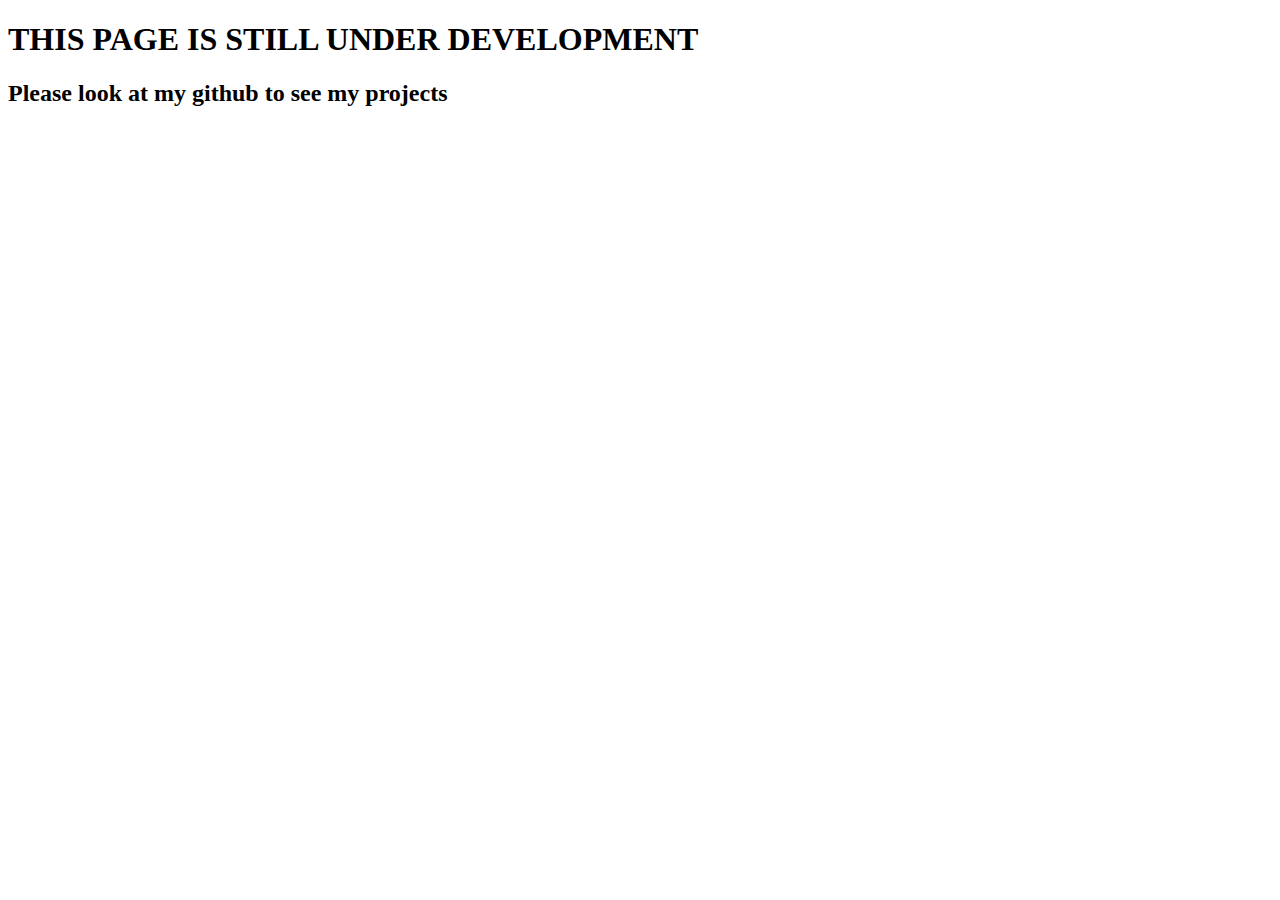
<file: placeholder.html>
<!DOCTYPE html>
<html lang="en">
<head>
    <meta charset="UTF-8">
    <title>INCOMPLETE</title>
</head>
<body>
  <h1>THIS PAGE IS STILL UNDER DEVELOPMENT</h1>
    <h2>Please look at my github to see my projects</h2>
</body>
</html>
</file>
